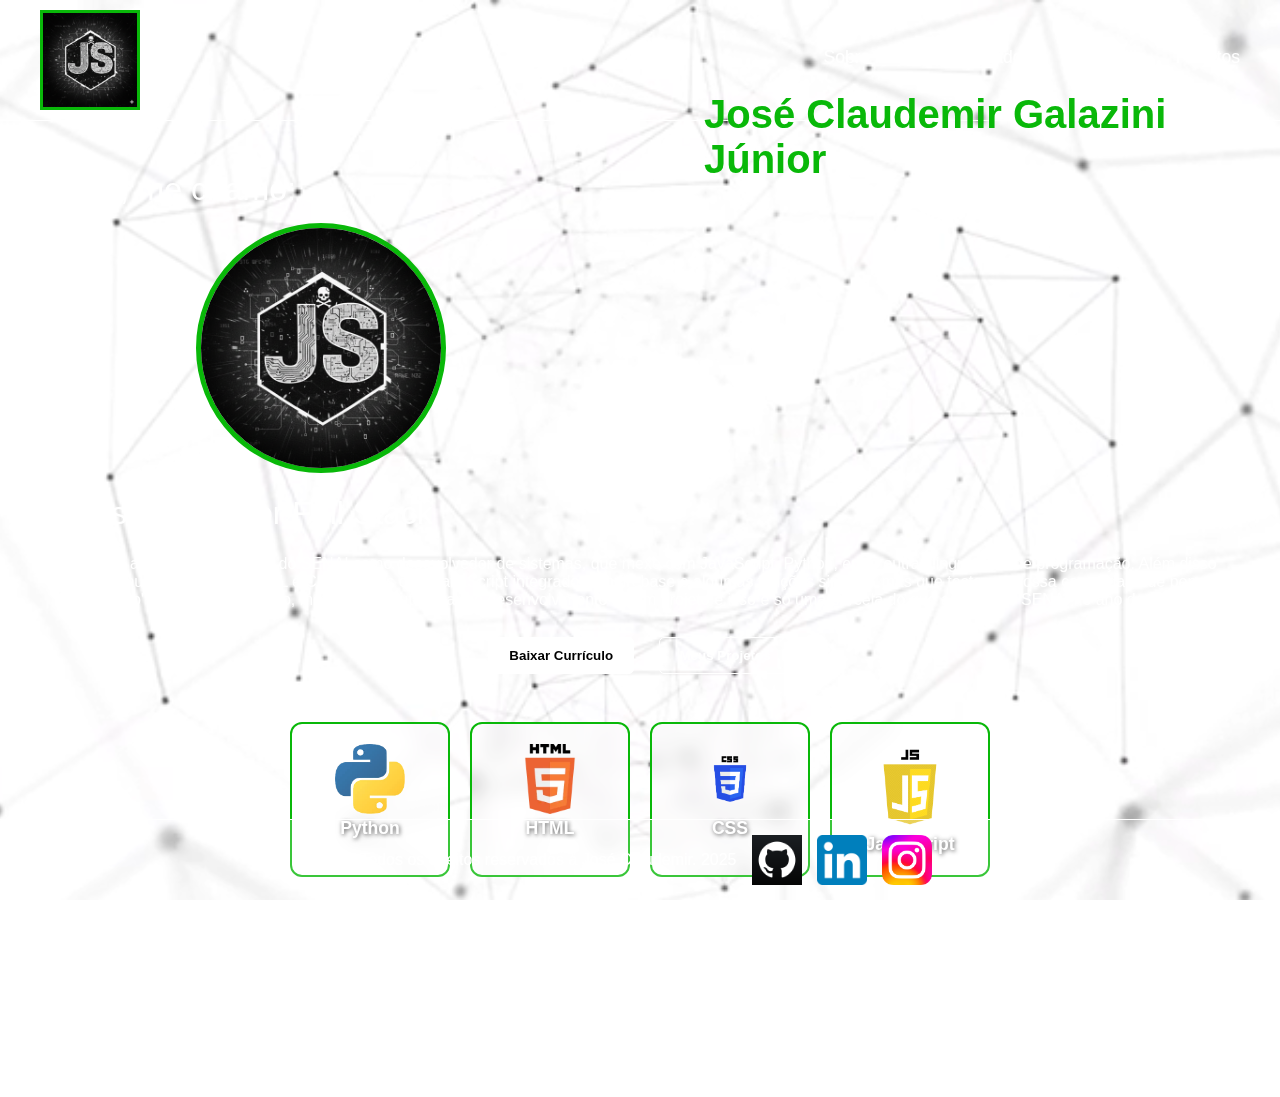
<file: index.html>
<!DOCTYPE html>
<html lang="pt-br">
<head>
    <meta charset="UTF-8">
    <meta name="viewport" content="width=device-width, initial-scale=1.0">
    <title>Portfólio de um Desenvolvedor de Sistemas</title>
    <link rel="stylesheet" href="style.css">
    <link rel="shortcut icon" href="IMG/logo_cima.png" type="image/x-icon">
</head>
<body>
    <div class="video-background">
        <video autoplay muted loop playsinline>
            <source src="IMG/istockphoto-1445273391-640_adpp_is.mp4" type="video/mp4">
        </video>
    </div>
    <div class="navegacao">
        <nav class="nave">
           <img class="imagem_navegacao" src="IMG/logo.png" alt="LogoTipo"> 
            <ul class="lista_nave">
                <li class="itens_lista "><a class="titulo-animado" href="#">Sobre mim</a></li>
                <li class="itens_lista"><a class="titulo-animado" href="#">Certificados</a></li>
                <li class="itens_lista"><a class="titulo-animado" href="#">Hard Skills</a></li>
                <li class="itens_lista"><a class="titulo-animado" href="#">Projetos</a></li>
            </ul>
        </nav>
    </div>
    <div id="conteudo_principal">
        <main>
            <p id="texto">Olá, me chamo:</p>
            <div id="direita_texto">
                <p class="nome">José Claudemir Galazini Júnior</p>
            </div>
            <div class="bloco_imagem">
        <img src="IMG/logo.png" alt="Sua foto de perfil"> 
    </div><br>
            <p id="texto">Desenvolvedor Full Stack</p><br>
            <p>tenho 16 anos, sou estudante do SENAI como desevolvedor de sistemas, que mexe com JavaScript, Python, entre outras linguagens de programação. Além disso fizemos muitos sites com HTML e CSS, alguns com JavaScript integrado com firebase e algumas funções simples, mas que testaram nossa capacidade de pensar "rápido", trabalhar em grupo, metodologias utéis para o desenvolvimento de um projeto e isso é só uma parcela do que aprendi no SENAI no ano de 2025.<p>
            <br>
            <button class="cor_invetida" type="submit"><a href="#">Baixar Currículo</a></button>
        <button class="cor_padrao" type="submit"><a href="#">Meus Projetos</a></button><br><br>
        <div class="hard-skills-container">
    <div class="card-skill">
        <img src="IMG/python.jpg" alt="python">
        <p>Python</p>
    </div>
    <div class="card-skill">
        <img src="IMG/html.png" alt="hmlt">
        <p>HTML</p>
    </div>
    <div class="card-skill">
        <img src="IMG/CSS3-Logo.jpg" alt="css">
        <p>CSS</p>
    </div>
    <div class="card-skill">
        <img src="IMG/png-transparent-javascript-logo-comment-html-markup-language-analitycs-angle-text-rectangle.png" alt="js">
        <p>JavaScript</p>
    </div>
</div>
        </main>
    </div>
    <div id="rodape">
        <footer>
            <p>&copy;Todos os direitos reservados a José Claudemir. 2025</p>
            <img src="IMG/logo_github.png" alt="link_github">
            <img src="IMG/loto_linkedin.png" alt="link_linkedin">
            <img src="IMG/logo_instagram.png" alt="link_instagram">
        </footer>
    </div>
</body>
</html>
</file>
<file: style.css>
* {
    margin: 0;
    padding: 0;
    box-sizing: border-box; 
}

body {
    background-color: white; 
    color: rgb(255, 255, 255); 
    font-family: Verdana, Geneva, Tahoma, sans-serif;
    text-align: center;
    height: 100vh;
    overflow: hidden; 
    position: relative; 
}

.video-background {
    position: fixed; 
    top: 0;
    left: 0;
    min-width: 100%;
    min-height: 100%;
    z-index: -1; 
}

.video-background video {
    min-width: 100%;
    min-height: 100%;
    width: auto;
    height: auto;
    position: absolute;
    top: 50%;
    left: 50%;
    transform: translate(-50%, -50%);
    object-fit: cover;
}

.content {
    position: relative;
    z-index: 1;  
    width: 100%;
    height: 100%;
    overflow-y: auto; 
    display: flex;
    flex-direction: column; 
}

/* NAVEGAÇÃO */
.navegacao {
    background-color: rgba(255, 255, 255, 0.2); 
    border-bottom: 1px solid rgb(255, 255, 255); 
    padding: 10px 20px;
}

.nave {
    display: flex;
    justify-content: space-between;
    align-items: center;
    max-width: 1200px;
    margin: 0 auto;
}

.imagem_navegacao {
    width: 100px;
    border: 3px solid rgb(9, 184, 9);
}

.lista_nave {
    list-style: none;
    display: flex;
    gap: 30px;
}

.itens_lista > a {
    text-decoration: none; 
    color: white; 
    font-size: 1.1em;
    cursor: pointer;
    display: inline-block; 
    position: relative; 
    padding-bottom: 5px;
    transition: color 0.3s;
}

.itens_lista > a:hover {
    color: rgb(10, 197, 10);
}

.itens_lista > a::after {
    content: ''; 
    position: absolute; 
    bottom: 0; 
    left: 0; 
    width: 0; 
    height: 2px; 
    background-color: #ffffff; 
    transition: width 0s, background-color 0.3s; 
}

.itens_lista > a:hover::after {
    width: 100%;
    animation: drawLine 0.5s forwards; 
}

@keyframes drawLine {
    0% { width: 0; }
    100% { width: 100%; }
}

/* CONTEÚDO PRINCIPAL */
#conteudo_principal {
    display: flex; 
    flex-direction: row;
    align-items: center; 
    justify-content: space-around; 
    flex-grow: 1; 
    padding: 50px 20px 100px 20px; /* Adicionado padding inferior para não sobrepor o rodapé */
    max-width: 1200px; 
    margin: 0 auto; 
    width: 100%;
}

.bloco_texto {
    max-width: 45%; 
    text-align: left;
}

#texto {
    font-size: 2em;
    margin-bottom: 5px;
    margin-left: 10px;
    text-align: left;
    color: white;
}

.nome {
    font-family: 'Trebuchet MS', 'Lucida Sans Unicode', 'Lucida Grande', 'Lucida Sans', Arial, sans-serif;
    font-size: 2.5em;
    font-weight: bold;
    margin-bottom: 20px;
    color: rgb(9, 184, 9);
    text-align: left;
}

.botoes {
    display: flex;
    justify-content: flex-start;
    margin-top: 20px;
}

.bloco_imagem {
    padding-top: 10px;
    width: 45%; 
    text-align: center;
}

.bloco_imagem img {
    width: 250px; 
    height: 250px;
    border-radius: 50%; 
    object-fit: cover;
    border: 5px solid rgb(9, 184, 9); 
    padding-bottom: 0px;
}

/* BOTÕES */
button {
    padding: 10px 20px;
    margin: 10px;
    border: none;
    cursor: pointer;
    border-radius: 5px;
    font-weight: bold;
    transition: background-color 0.3s, color 0.3s;
}

button a {
    text-decoration: none;
    color: inherit;
}

.cor_invetida {
    background-color: white; 
    color: black; 
    border: 1px solid white;
}

.cor_invetida:hover {
    background-color: transparent;
    color: white;
    border: 1px solid rgb(9, 184, 9);
}

.cor_padrao {
    background-color: transparent;
    color: white; 
    border: 1px solid white; 
}

.cor_padrao:hover {
    background-color: white;
    color: rgb(9, 184, 9);
    border: 1px solid rgb(9, 184, 9);
}

/* RODAPÉ FIXO NO FINAL */
#rodape {
    padding: 15px;
    background-color: rgba(255, 255, 255, 0.2); 
    border-top: 1px solid rgb(255, 255, 255); 
    width: 100%;
    position: absolute; /* Fixa no final do container .content */
    bottom: 0;
    left: 0;
}

#rodape footer {
    display: flex;
    justify-content: center;
    align-items: center;
    gap: 15px;
}

#rodape img {
    width: 50px;
    height: 50px;
    cursor: pointer;
    opacity: 1; /* Cor total */
    filter: none; /* Cores padrões das imagens */
    transition: transform 0.3s, opacity 0.3s;
}

#rodape img:hover {
    transform: scale(1.1); /* Efeito de zoom leve ao passar o mouse */
    opacity: 0.8;
}

#direita_texto {
    position: absolute;
    bottom: 77.6%;
    left: 55%;
    color: white;
}

.hard-skills-container {
    display: flex;
    justify-content: center;
    gap: 20px;
    padding: 20px 20px 120px 20px;
    flex-wrap: wrap;
    max-width: 1200px;
    margin: 0 auto;
}

.card-skill {
    background-color: rgba(255, 255, 255, 0.1); /* Efeito vidro */
    backdrop-filter: blur(10px);
    border: 2px solid rgb(9, 184, 9);
    border-radius: 12px;
    padding: 20px;
    width: 160px;
    transition: transform 0.3s, background-color 0.3s;
}

.card-skill:hover {
    transform: translateY(-10px);
    background-color: rgba(9, 184, 9, 0.2);
}

.card-skill p {
    font-weight: bold;
    color: white;
    font-size: 1.1em;
    text-shadow: 1px 1px 4px rgba(0, 0, 0, 0.8);
}

.card-skill img{
    width: 70px;
}
</file>
